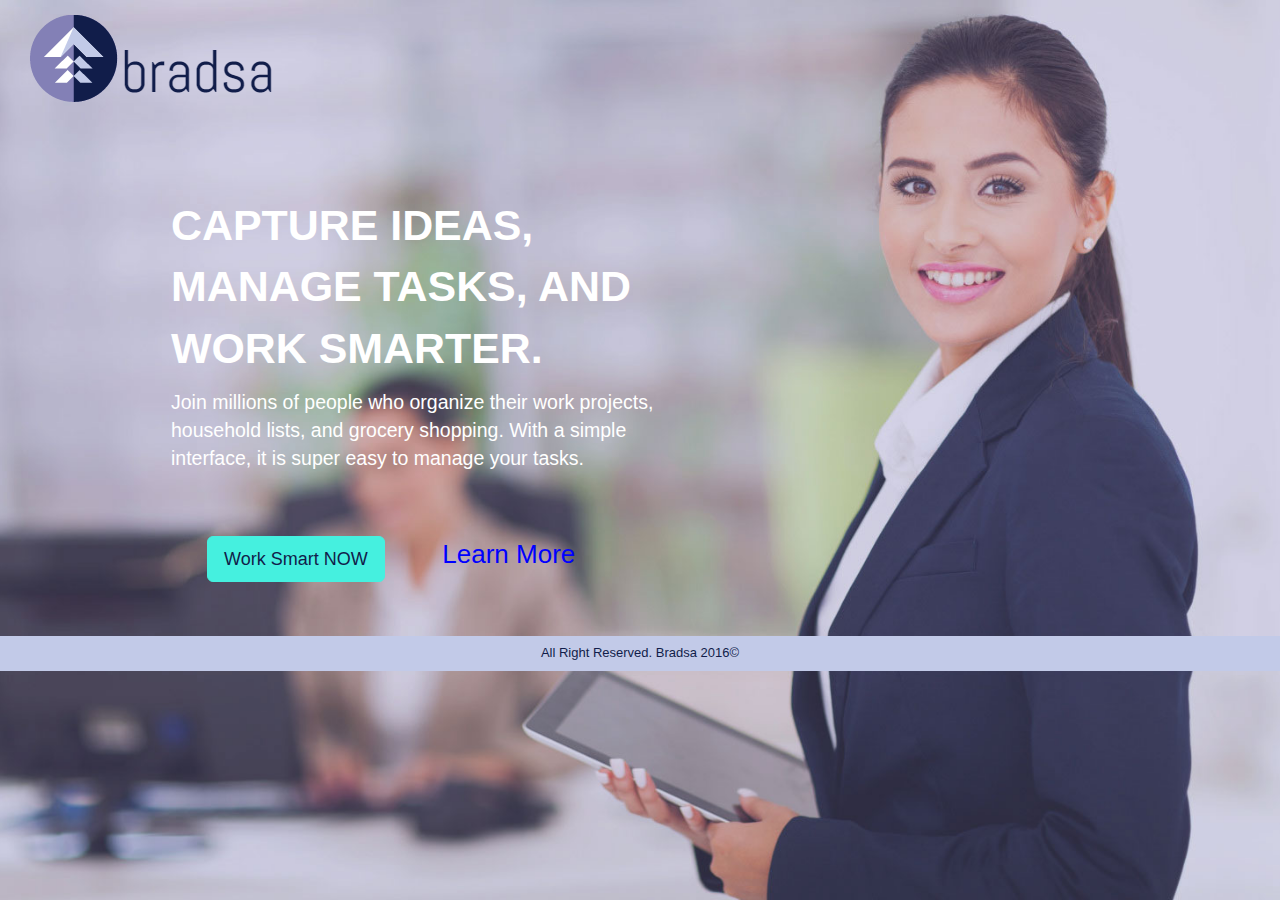
<file: index.html>
<!DOCTYPE html>
 <html lang="en">

 <head>
 	<meta charset="utf-8">
 	<meta name="viewport" content="width=device-width, initial-scale=1.0">
 	<meta name="viewport" content="width=device-width, initial-scale=1, maximum-scale=1, user-scalable=no">
 	<title>Bradsa | Home Page</title>

 	 <!-- Css Sheets -->
 	<link rel="stylesheet" type="text/css" href="assets/css/bootstrap.css">
 	<link rel="stylesheet" type="text/css" href="assets/css/main.css">

 	 <!-- favicon icon -->
	<link rel="icon"  href="assets/img/bradsa_logo.ico">
 </head>

 <body>
 	<div class="container-fluid">
 		<header class="row-fluid">

 				<!-- Logo -->
 			<div id="logo" class=" navbar-brand col-md-6"><a href="index.html"><img src="assets/img/brasa_logo_dark.png"></a></div>
 		</header>

 			<!-- Intro Text Section -->
 		 <section class="row-fluid">
 		 	<div id="info" class="span-8 offset4">
 		 		<article>
					<p id="large" class="text-uppercase">Capture ideas, manage tasks, and work smarter.</p>
					<p>Join millions of people who organize their work projects, household lists, and grocery shopping. With a simple interface, it is super easy to manage your tasks.</p>
				</article>

				  <!-- Work Smart and Learn More Button -->
				<div>
					<a href="login.html"><button class="btn btn-lg button">Work Smart NOW</button></a>
					<!-- <a href="#" id="home-btn"><h3>Learn More</h3></a> -->
					<div class="popup" onclick="myFunction()">Learn More
  						<span class="popuptext" id="myPopup">You have joined the hundreds of thousands of others who are using Bradsa to make life easier. Bradsa lets you keep track of your tasks,  draw up a schedule, and share projects with anyone around you.<br><br>

						Bradsa currently supports a number of operating system platforms including iPhone, iPad, Mac App, Apple Watch, Android phone, Android Wear, Web, Chrome Extension, Chrome App, and Firefox Extension. With these 10 platforms, we believe Bradsa can always help you achieve more everyday!</span>
					</div>
				</div>
 		 	</div>
 		</section>	
 	</div>
 	<div id="foot">
		<center>
			<footer>
				All Right Reserved. Bradsa 2016&copy;
			</footer>
		</center>
	</div>

	<script>
		// When the user clicks on <div>, open the popup
		function myFunction() {
    	var popup = document.getElementById('myPopup');
    	popup.classList.toggle('show');
		}
	</script>

 </body>
 </html>
</file>
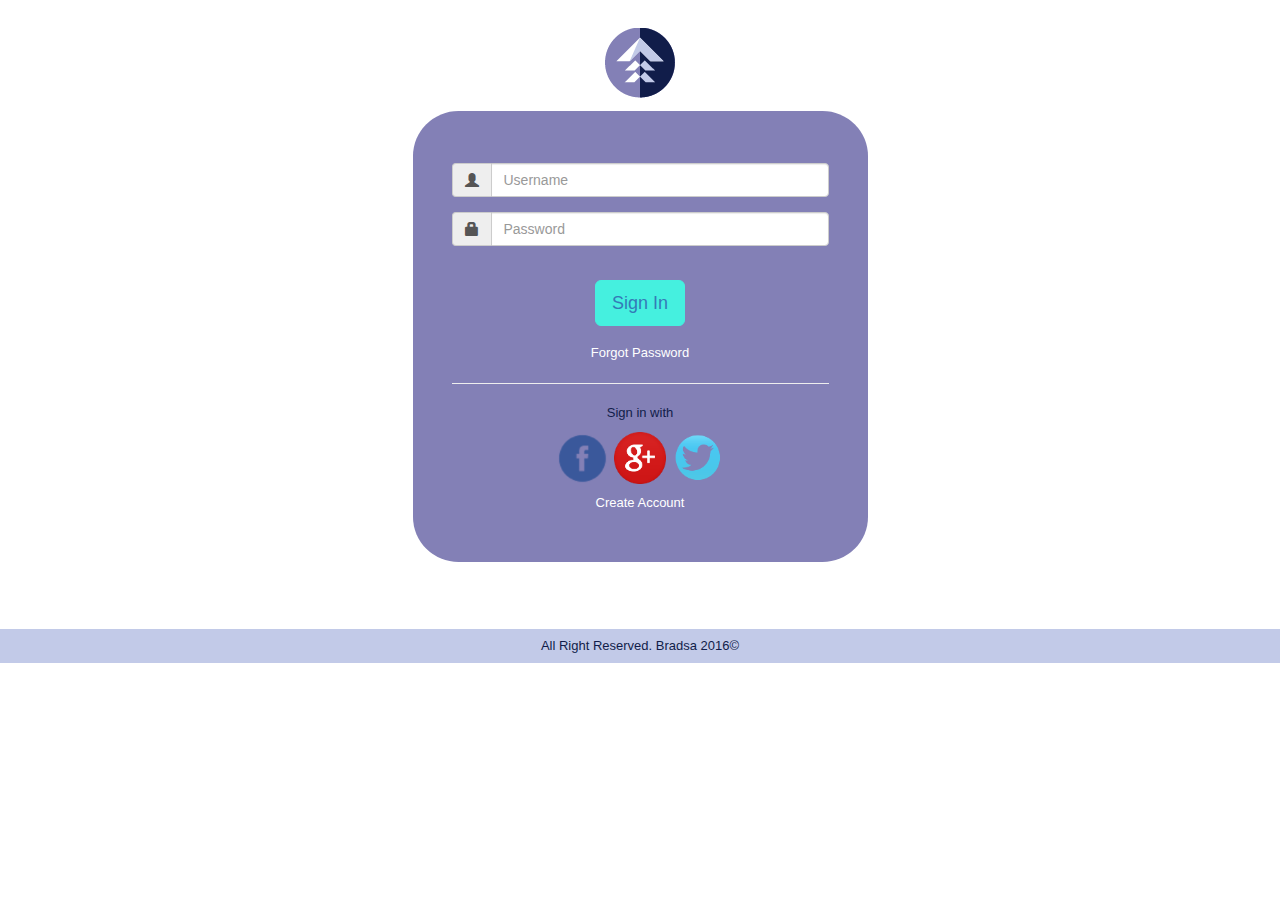
<file: login.html>
<!DOCTYPE html>
<html lang="en">

 <head>
 	<meta charset="utf-8">
 	<meta name="viewport" content="width=device-width, initial-scale=1.0">
 	<meta name="viewport" content="width=device-width, initial-scale=1, maximum-scale=1, user-scalable=no">

 	<title>Bradsa | Sign In</title>

 		<!-- Css Sheets -->
 	<link rel="stylesheet" type="text/css" href="assets/css/bootstrap.css">
 	<link rel="stylesheet" type="text/css" href="assets/css/main.css">
 	<link rel="stylesheet" type="text/css" href="assets/css/registration.css">

 		<!-- Favicon icon -->
	<link rel="icon"  href="assets/img/bradsa_logo.ico">
 </head>

<body>
	<div class="container">
			<!-- Logo -->
		<center id="logo">
			<a href="index.html"><img src="assets/img/bradsa_logo_small2.png"></a>
		</center>

			<!-- From Section -->
		<center>
			<section class="my-form">
				<form>
					<div class="form-group">
					    <div class="input-group">
		  					<span class="input-group-addon" id="basic-addon1"><span class="glyphicon glyphicon-user"></span></span>
		  					<input type="text" class="form-control" placeholder="Username" aria-describedby="basic-addon1">
						</div>
				  	</div>
					<div class="form-group">
					    <div class="input-group">
		  					<span class="input-group-addon" id="basic-addon1"><span class="glyphicon glyphicon-lock"></span></span>
		  					<input type="password" class="form-control" placeholder="Password" aria-describedby="basic-addon1">
						</div>
				  	</div>

				  	<br>	<!-- Signin Button -->
				   	<button type="submit" class="btn btn-lg butt"><a href="dashboard.html">Sign In</a></button>
				</form><br>

				<p><a class="link" href="forget_password.html">Forgot Password</a></p>
				<hr>

				<!--  Social Media signin -->
				<p>Sign in with</p>
				<a href="#"><img class="social-media" src="assets/img/facebook_small.png"></a>
				<a href="#"><img class="social-media" src="assets/img/google_small.png"></a>
				<a href="#"><img class="social-media" src="assets/img/twitter_small.png"></a>

				<!-- Create Account link -->
				<p><a class="link" href="signup.html"><p>Create Account</p></a>
			</section>

			 <!-- Footer  -->
		</center>
	</div>
	<div id="foot">
		<center>
			<footer>
				All Right Reserved. Bradsa 2016&copy;
			</footer>
		</center>
	</div>
</body>
</html>
</file>
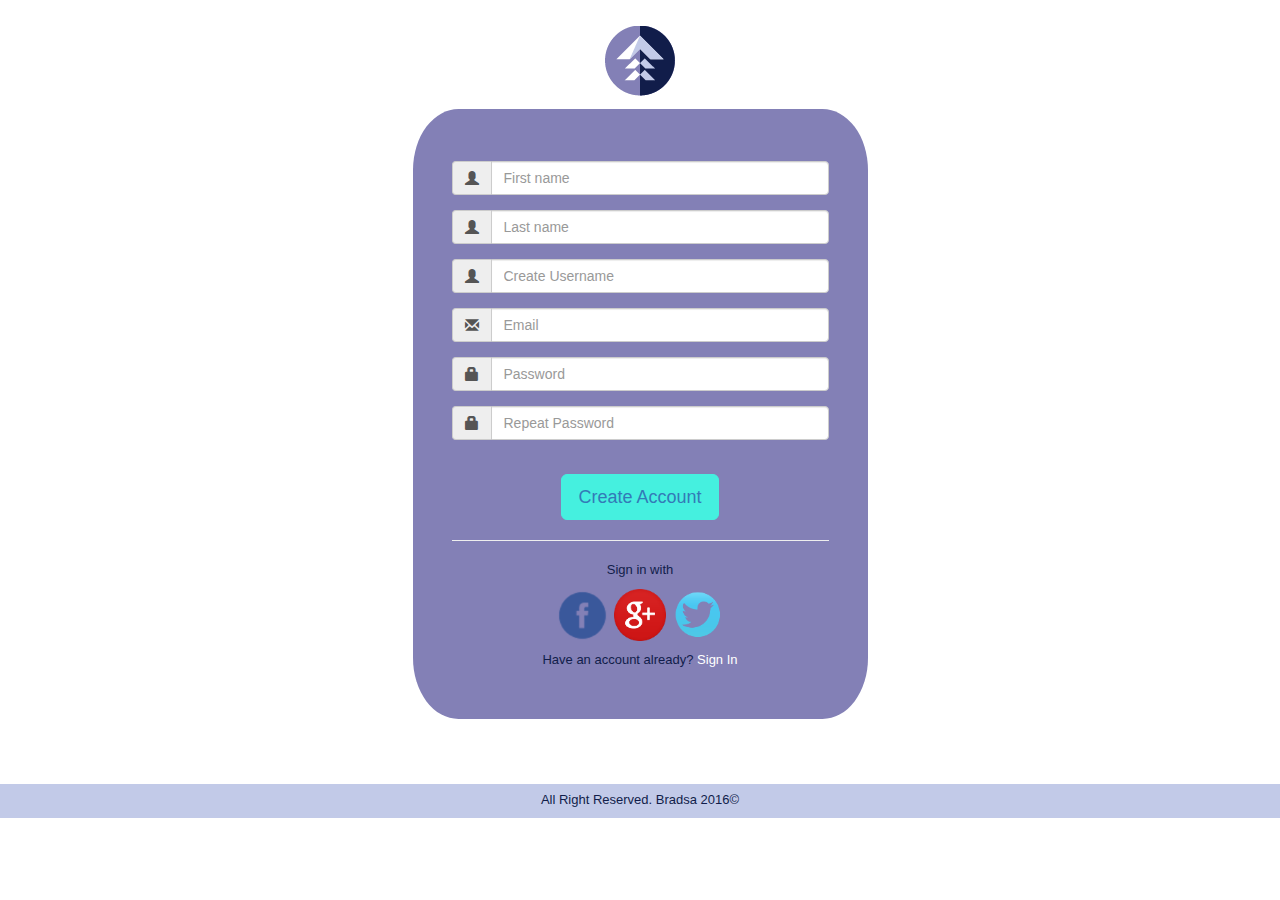
<file: signup.html>
<!DOCTYPE html>
<html lang="en">

 <head>
    <meta charset="utf-8">
    <meta name="viewport" content="width=device-width, initial-scale=1.0">
    <meta name="viewport" content="width=device-width, initial-scale=1, maximum-scale=1, user-scalable=no">

     <!-- Title -->
    <title>Bradsa | Sign In</title>

    <!-- Css Sheets -->
    <link rel="stylesheet" type="text/css" href="assets/css/bootstrap.css">
    <link rel="stylesheet" type="text/css" href="assets/css/main.css">
    <link rel="stylesheet" type="text/css" href="assets/css/registration.css">

     <!-- Logo icon -->
    <link rel="icon"  href="assets/img/bradsa_logo.ico">
 </head>
<body>
    <div class="container-fluid">

            <!-- Logo -->
        <center id="logo">
            <a href="index.html"><img src="assets/img/bradsa_logo_small2.png"></a>
        </center>
        <center>
            <section class="my-form">
                <form>
                    <div class="form-group">
                        <div class="input-group">
                            <span class="input-group-addon" id="basic-addon1"><span class="glyphicon glyphicon-user"></span></span>
                            <input type="text" class="form-control" placeholder="First name" aria-describedby="basic-addon1">
                        </div>
                    </div>
                    <div class="form-group">
                        <div class="input-group">
                            <span class="input-group-addon" id="basic-addon1"><span class="glyphicon glyphicon-user"></span></span>
                            <input type="text" class="form-control" placeholder="Last name" aria-describedby="basic-addon1">
                        </div>
                    </div>
                    <div class="form-group">
                        <div class="input-group">
                            <span class="input-group-addon" id="basic-addon1"><span class="glyphicon glyphicon-user"></span></span>
                            <input type="text" class="form-control" placeholder="Create Username" aria-describedby="basic-addon1">
                        </div>
                    </div>
                    <div class="form-group">
                        <div class="input-group">
                            <span class="input-group-addon" id="basic-addon1"><span class="glyphicon glyphicon-envelope"></span></span>
                            <input type="email" class="form-control" placeholder="Email" aria-describedby="basic-addon1">
                        </div>
                    </div>
                    <div class="form-group">
                        <div class="input-group">
                            <span class="input-group-addon" id="basic-addon1"><span class="glyphicon glyphicon-lock"></span></span>
                            <input type="password" class="form-control" placeholder="Password" aria-describedby="basic-addon1">
                        </div>
                    </div>
                    <div class="form-group">
                        <div class="input-group">
                            <span class="input-group-addon" id="basic-addon1"><span class="glyphicon glyphicon-lock"></span></span>
                            <input type="password" class="form-control" placeholder="Repeat Password" aria-describedby="basic-addon1">
                        </div>
                    </div>

                    <br>
                    <button type="submit" class="btn btn-lg butt"><a href="login.html">Create Account</a></button>
                </form>

                 <!-- Social Media Signin -->
                <hr>
                <p>Sign in with</p>
                <a href="#"><img class="social-media" src="assets/img/facebook_small.png"></a>
                <a href="#"><img class="social-media" src="assets/img/google_small.png"></a>
                <a href="#"><img class="social-media" src="assets/img/twitter_small.png"></a>
                
                <p>
                <p>Have an account already?<a class="link" href="login.html"> Sign In</a></p></p>
            </section>
        </center>
    </div>
    <div id="foot">
        <center>
            <footer>
                All Right Reserved. Bradsa 2016&copy;
            </footer>
        </center>
    </div>
</body>
</html>
</file>
<file: assets/css/main.css>
/*Body*/
body {
	background: url(../img/upgrade.jpg) center center fixed; 
	background-size: cover;
	width: 100%;
  	height: auto;
	font-family: "Trebuchet MS", sans-serif;
	font-size: small;
	color: #111d4a;
}

#works {
	margin-top: 2.5em;
	margin-right: 1.5em; 
	padding: 0.75em;
}

article {
font-size: 1.5em;
color: #111d4a;
text-align: left;
/*background-color: white;*/
padding-left: 0em;
color: #fff;
}

 /*Landing Page Work with me Button and Hover*/
.button {
	background-color: #45f0df;
	border: 1px solid #45f0df;
	color: #111d4a;
	margin: 3em;
	margin-left: 2em;
	display: inline-flex;
}

.button:hover {
	color: #45f0df;
	background-color: #111d4a;
	border: 1px solid #111d4a;
}

 /* Landing page Learn More Button*/
#home-btn {
	margin-top: 3em;
	display: inline-flex;
	color: gold;
}

	/*General Button styling*/
.butt {
	background-color: #45f0df;
	border: 1px solid #45f0df;
	color: #111D4a;
}

.butt:hover {
	background-color: #45f0df;
	border: 1px solid #111D4a;
	color: #45f0df;
}



/* Stlying of div intro section*/
#info {
	padding-top: 15em;
	padding-left: 12em;
	/*padding-left: 0;*/
	max-width: 50em;
}

/* Stlying of Intro text*/
#large {
	font-size: 2.2em;
	font-weight: bold;
}
 
 /*Styling Footer*/
#foot {
	background-color: #C2CAE8;
}

footer {
	padding: 0.6em;
	/*margin-top: 2em*/;
}

.reminder {
	background-color: #111d4a;
	color: #c2cae8;
}

.card {
    /* Add shadows to create the "card" effect */
    box-shadow: 0 4px 8px 0 rgba(0,0,0,0.2);
    transition: 0.3s;
}

/* On mouse-over, add a deeper shadow */
.card:hover {
    box-shadow: 0 8px 16px 0 rgba(0,0,0,0.2);
}

/* Add some padding inside the card container */
.container {
    padding: 2px 16px;
}

/* Popup container */
.popup {
    position: relative;
    display: inline-block;
    cursor: pointer;
    color: #0000ff;
    font-size: 2em; 
}
.popuptext {
	font-size: 0.8em;
}


/* The actual popup (appears on top) */
.popup .popuptext {
    visibility: hidden;
    width: 20em;
    background-color: #45f0df;
    color: #111D4a;
    text-align: center;
    border-radius: 6px;
    padding: 12px 15px;
    position: absolute;
    z-index: 1;
    bottom: 125%;
    left: 50%;
    margin-left: -80px;
}

/* Popup arrow */
.popup .popuptext::after {
    content: "";
    position: absolute;
    top: 100%;
    left: 50%;
    margin-left: -5px;
    border-width: 5px;
    border-style: solid;
    border-color: #45f0df transparent transparent transparent;
}

/* Toggle this class when clicking on the popup container (hide and show the popup) */
.popup .show {
    visibility: visible;
    -webkit-animation: fadeIn 1s;
    animation: fadeIn 1s
}

/* Add animation (fade in the popup) */
@-webkit-keyframes fadeIn {
    from {opacity: 0;} 
    to {opacity: 1;}
}

@keyframes fadeIn {
    from {opacity: 0;}
    to {opacity:1 ;}
}
</file>
<file: assets/css/registration.css>
/*Body styling*/

body {
	background: white;
	font-family: "Trebuchet MS", sans-serif;
}

	/*Logo*/
#logo {
	margin-top: 2em;
}

	/*Header Styling*/
header {
	background-color: #45F0DF;	
}

 /*Form stlying*/
.my-form {
	background-color: #8380b6;
	margin-top: 1em;
	max-width: 35em;
	padding:  4em 3em 3em 3em;
	border-radius: 10%;
}

 /*Forget Password form*/
.pass-my-form {
	background-color: #8380b6;
	margin-top: 1em;
	max-width: 35em;
	padding:  4em 3em 3em 3em;
	border-radius: 6%;
}

#task_form {
	max-width: 40em;
}

 /*Social media signin*/
.social-media {
	width: 4em;
	margin: 0 0.1em;
}

#sign-in {
	margin-top: 1em;
	padding: 2.5em;
} 

#lefty {
	text-align: left;
}

	/*Text styling for link in form*/
.link{
	color: #fff;
}

.divider {
	margin-top: -2em;
}

.div-signup{
	margin-top: -1.5em;
}

 /*Text Styling for forget password footer*/
.pass-link {
	color: #FFFFFF;
}

}
#submit {
	padding: 0.5em;
	font-size: 1em;
}

 /* Footer*/
footer {
	padding: 0.6em;
	margin-top: 5em;
}

/*Footer div*/
#foot {
	background-color: #C2CAE8;
}

 /*Forget Password Footer div*/
#pass-foot {
	padding: 0.6em;
	margin-top: 19em;
}
</file>
